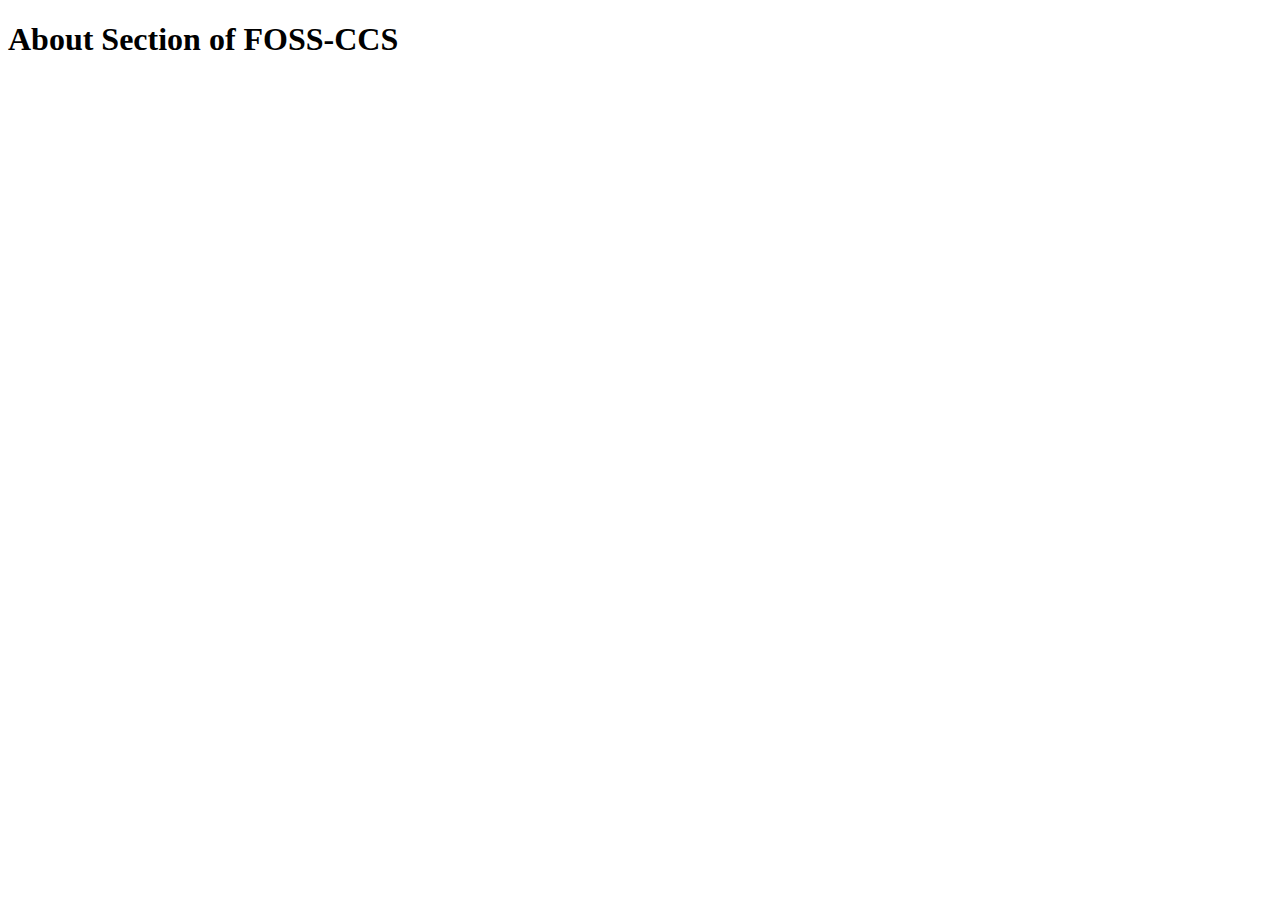
<file: docs/about.html>
<!DOCTYPE html>
<html lang="en">

<head>
  <meta charset="UTF-8">
  <meta name="viewport" content="width=device-width, initial-scale=1">
  <title>About</title>
</head>

<body>
  <h1>About Section of FOSS-CCS</h1>

</body>

</html>
</file>
